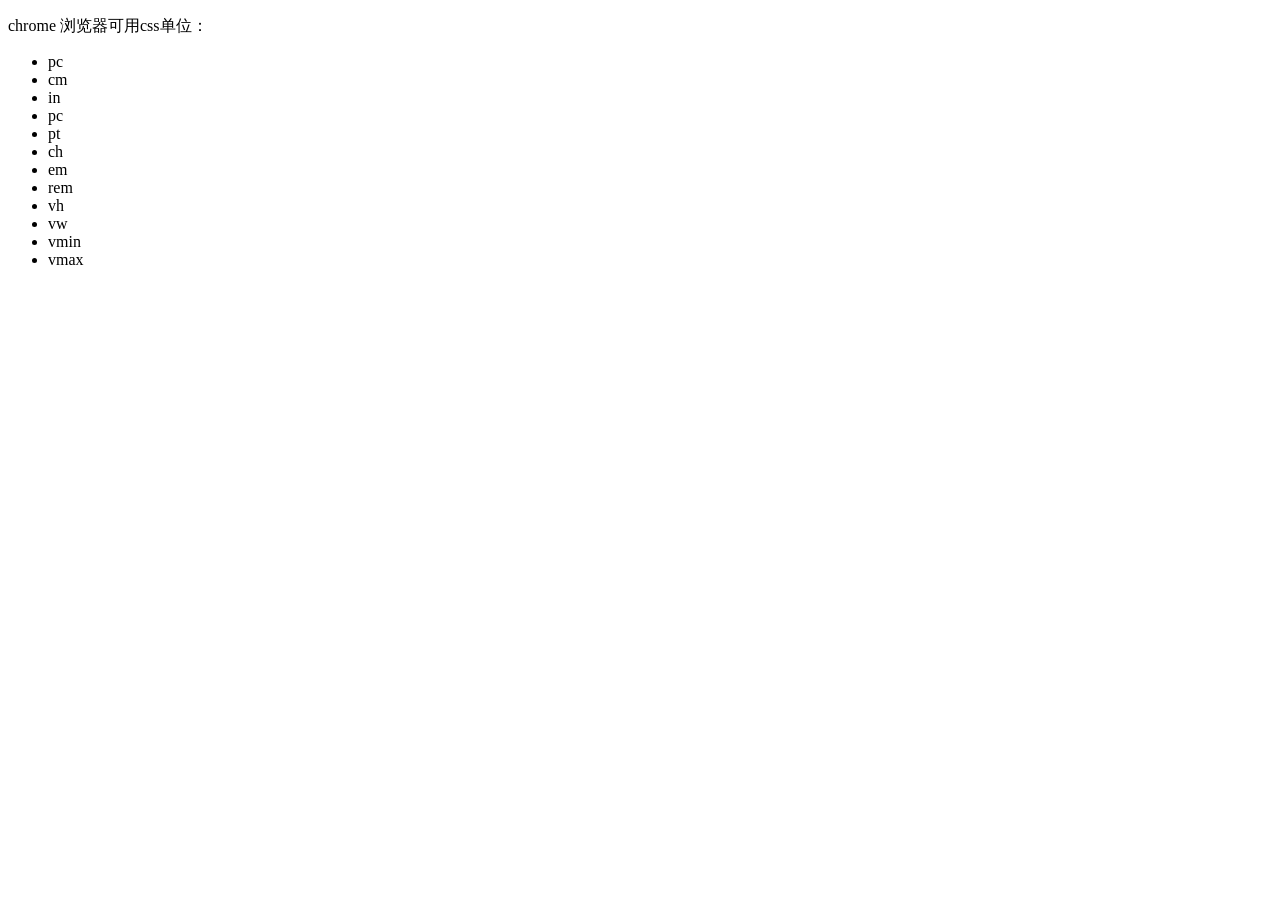
<file: src/css单位.html>
<!DOCTYPE html>
<html lang="en">

<head>
  <meta charset="UTF-8">
  <meta http-equiv="X-UA-Compatible" content="IE=edge">
  <meta name="viewport" content="width=device-width, initial-scale=1.0">
  <title>浏览器中的单位</title>
</head>

<body>
  <p>chrome 浏览器可用css单位：</p>
  <ul>
    <li>pc</li>
    <li>cm</li>
    <li>in</li>
    <li>pc</li>
    <li>pt</li>
    <li>ch</li>
    <li>em</li>
    <li>rem</li>
    <li>vh</li>
    <li>vw</li>
    <li>vmin</li>
    <li>vmax</li>
  </ul>
</body>

</html>
</file>
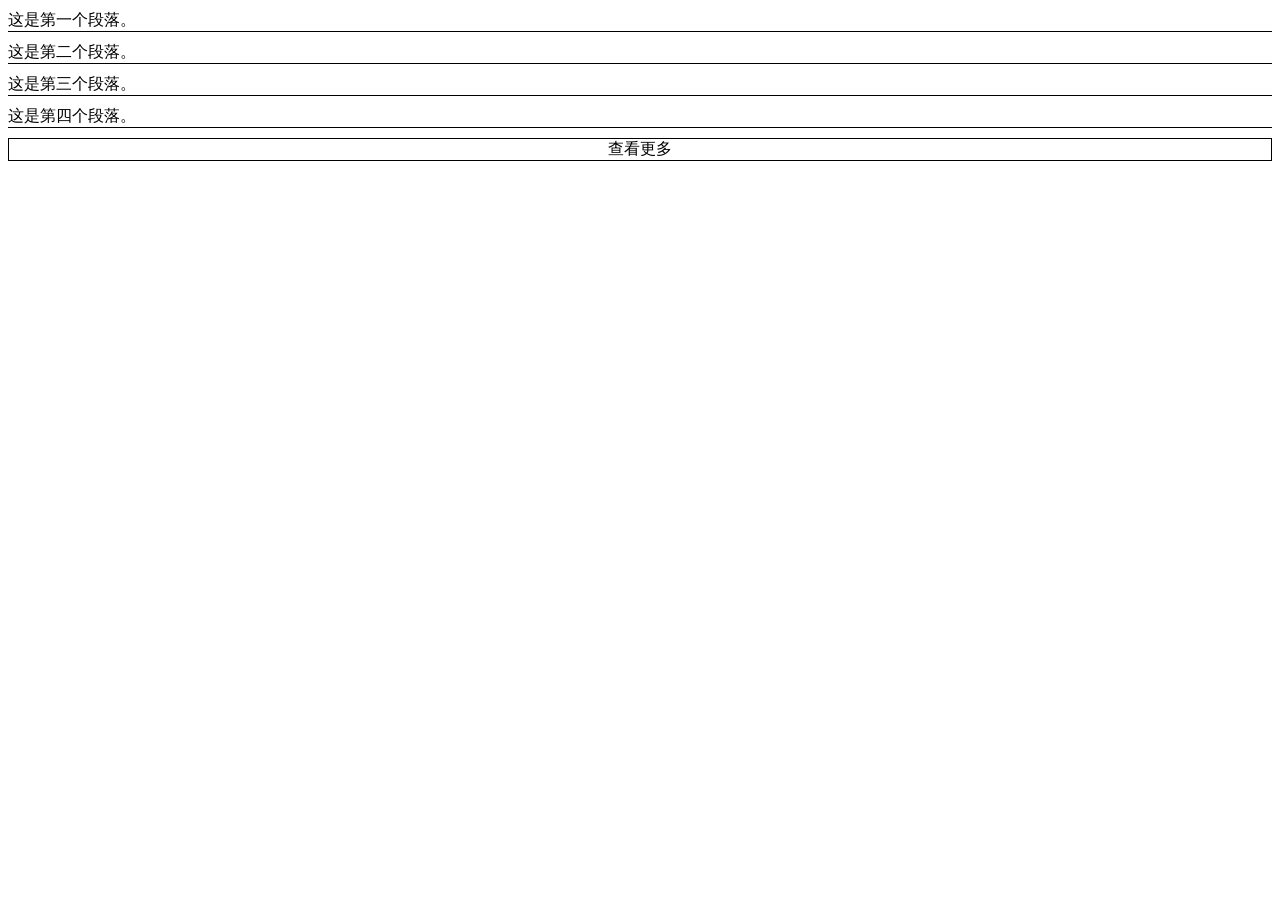
<file: src/demo.html>
<!DOCTYPE html>
<html lang="en">

<head>
  <meta charset="UTF-8">
  <meta http-equiv="X-UA-Compatible" content="IE=edge">
  <meta name="viewport" content="width=device-width, initial-scale=1.0">
  <title>Document</title>
</head>

<body>
  <style>
    .p {
      display: block;
      margin: 10px 0;
      border-bottom: 1px solid #000;
    }

    .p:nth-of-type(last) {
      border: none;
    }

    .more {
      display: block;
      text-align: center;
      border: 1px solid #000;
    }

  </style>
  <div class="pr">
    <a class="p">这是第一个段落。</a>
    <a class="p">这是第二个段落。</a>
    <a class="p">这是第三个段落。</a>
    <a class="p">这是第四个段落。</a>
    <a class="more">查看更多</a>
  </div>
</body>

</html>
</file>
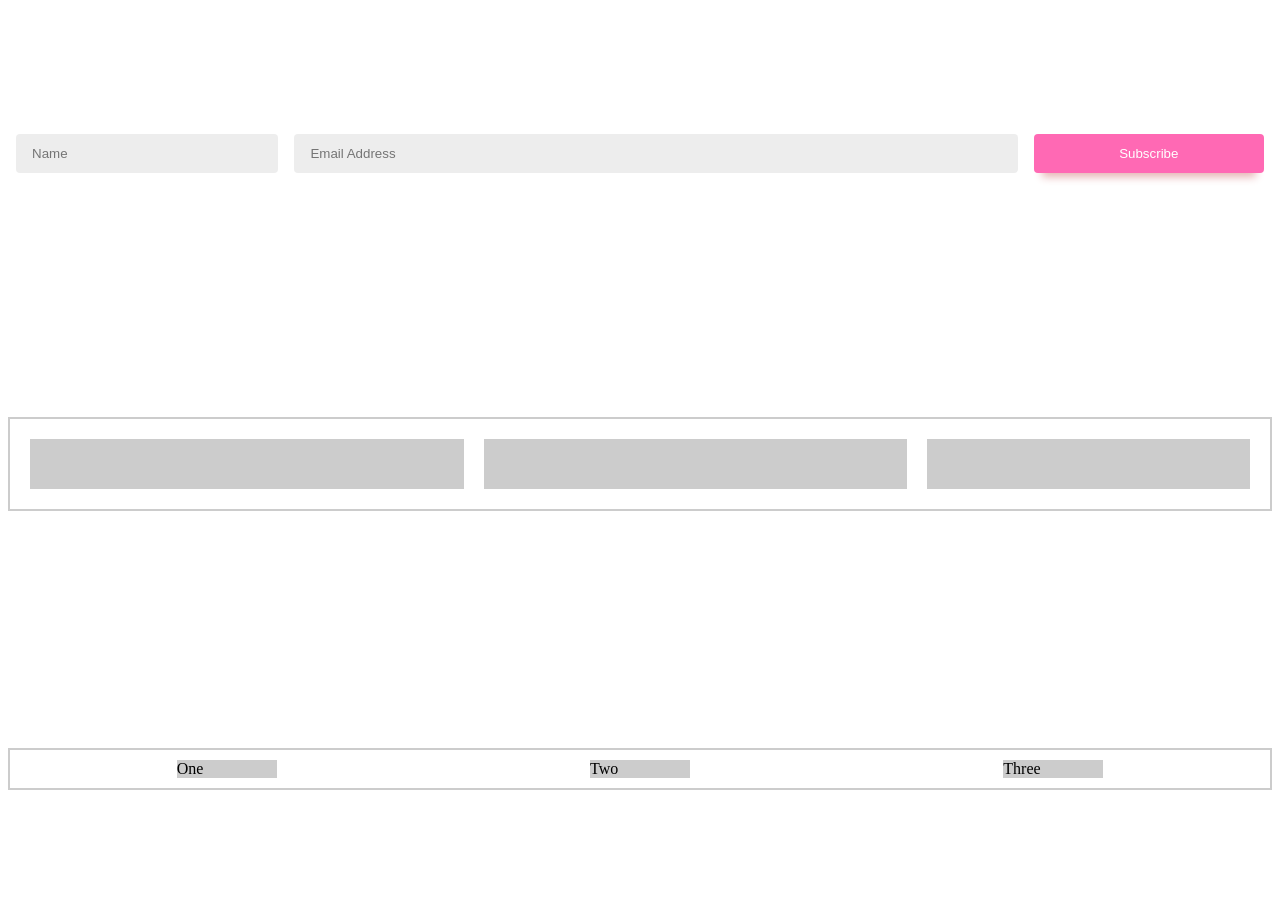
<file: src/flexbox.html>
<!DOCTYPE html>
<html lang="en">

<head>
  <meta charset="UTF-8">
  <meta http-equiv="X-UA-Compatible" content="IE=edge">
  <meta name="viewport" content="width=device-width, initial-scale=1.0">
  <title>Flexbox</title>
</head>

<body>
  <style>
    body {
      min-height: 100vh;
      display: grid;
      align-items: center;
    }

    form {
      display: flex;
      flex-wrap: wrap;
    }

    form input {
      /* flex: 1 1 10ch; */
      margin: .5rem;
      flex-grow: 1;
      flex-shrink: 1;
      flex-basis: 10ch;
    }

    input[type="email"] {
      flex: 3 1 30ch;
    }

    input {
      border: none;
      background: hsl(0 0% 93%);
      border-radius: .25rem;
      padding: .75rem 1rem;
    }

    input[type="submit"] {
      background: hotpink;
      color: white;
      box-shadow: 0 .75rem .5rem -.5rem hsl(0 50% 80%);
    }

  </style>

  <form>
    <input type="text" placeholder="Name">
    <input type="email" placeholder="Email Address">
    <input type="submit" value="Subscribe">
  </form>

  <style>
    .box {
      display: flex;
      padding: 10px;
      border: 2px solid #ccc;
      flex-wrap: wrap;
    }

    .item {
      height: 50px;
      background-color: aquamarine;
      margin: 10px;
      flex-grow: 2;
      flex-basis: 100px;

    }

    .item1 {
      flex-grow: 3;
    }

    .iem2 {
      flex-basis: 200px;
    }

  </style>
  <div class="box">
    <div class="item item1"></div>
    <div class="item iem2"></div>
    <div class="item"></div>
  </div>
  <script>
    var obj = {}
    console.log(obj)
    obj.foo = 'bar'
    console.log(obj)
  </script>

  <style>
    .box {
      display: flex;
      justify-content: space-around;
    }
    .box div{
      width: 100px;
      background-color: #ccc;
    }
  </style>
  <div class="box">
    <div>One</div>
    <div>Two</div>
    <div>Three</div>
  </div>

</body>

</html>
</file>
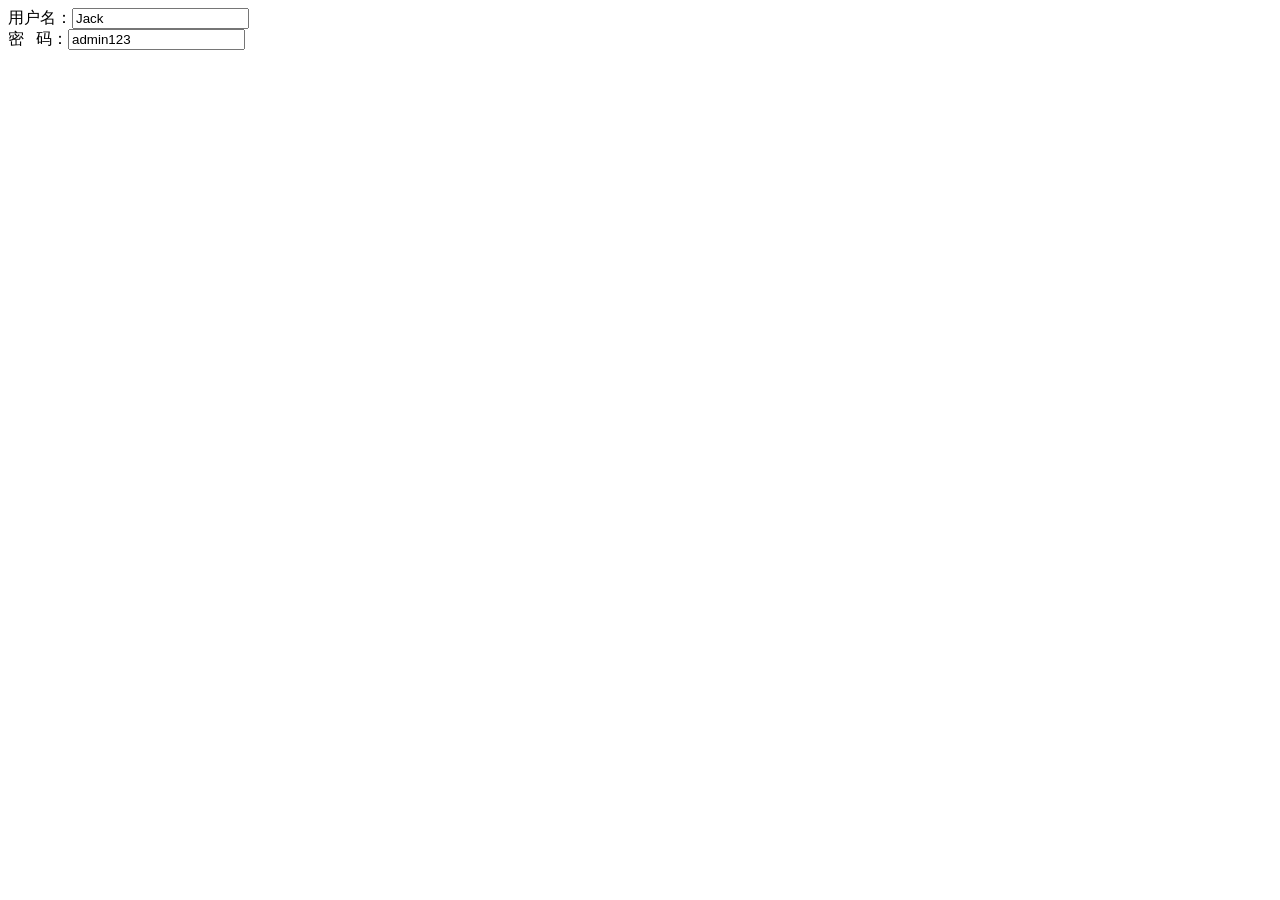
<file: src/jq-formData格式参数提交.html>
<!DOCTYPE html>
<html lang="en">
  <head>
    <meta charset="UTF-8" />
    <meta http-equiv="X-UA-Compatible" content="IE=edge" />
    <meta name="viewport" content="width=device-width, initial-scale=1.0" />
    <title>form表单数据处理</title>
  </head>
  <body>
    <style></style>
    <script src="../assets/js/jquery-3.6.2.js"></script>
    <form id="myForm" onclick="return false">
      <label for="username">
        用户名：<input type="text" name="username" value="Jack" />
      </label>
      <br />
      <label for="password">
        密 &nbsp; 码：<input type="text" name="password" value="admin123" />
      </label>
    </form>
    <script>
      let username = $('input[name="username"]').val();
      let pwd = $('input[name="password"]').val();
      console.log({ username, pwd });

      let myForm = document.querySelector("#myForm");
      let formData1 = new FormData(myForm);

      formData1.forEach((v, k) => {
        console.log(v, ":", k);
      });

      // 生成 FormData形式的值
      let formData = new FormData();
      formData.append("c", "login");
      formData.append("username", username);
      formData.append("password", pwd);
      formData.append("client", "android");
      console.log({ formData });

      // 查看 FromData 形式数据的值
      formData.forEach((v, k) => {
        console.log(v, ":", k);
      });


      /*
      - 判断是否存在某条数据   formData.has(key),存在返回true，不存在返回false。
      - 删除数据   formData.delete(key)
      - 设置/修改数据   formData.set(key,value)如果key不存在则新增一条数据，如果存在，则会修改对应的value值。
      */

      let post_data = { username, pwd };
      let _url = "http://example.com/script.php";

      // 参数为object形式
      $.ajax({
        method: "post",
        url: _url,
        data: post_data, // 自动将 object 形式 转换成 FormData
        success: function () {},
      });
      // 参数为 FormData 形式
      let fd = new FormData();
      // fd.append("username", username);
      // fd.append("pwd", pwd);
      console.log(fd);

      for (let key in post_data) {
        fd.append(key, post_data[key]); //传参数
      }

      fetch(_url, {
        method: "post",
        body: fd, // 通过body 传递 FormData 形式的参数
      });

      fetch(_url, {
        method: "get", // 无 payload
      });
    </script>
  </body>
</html>
</file>
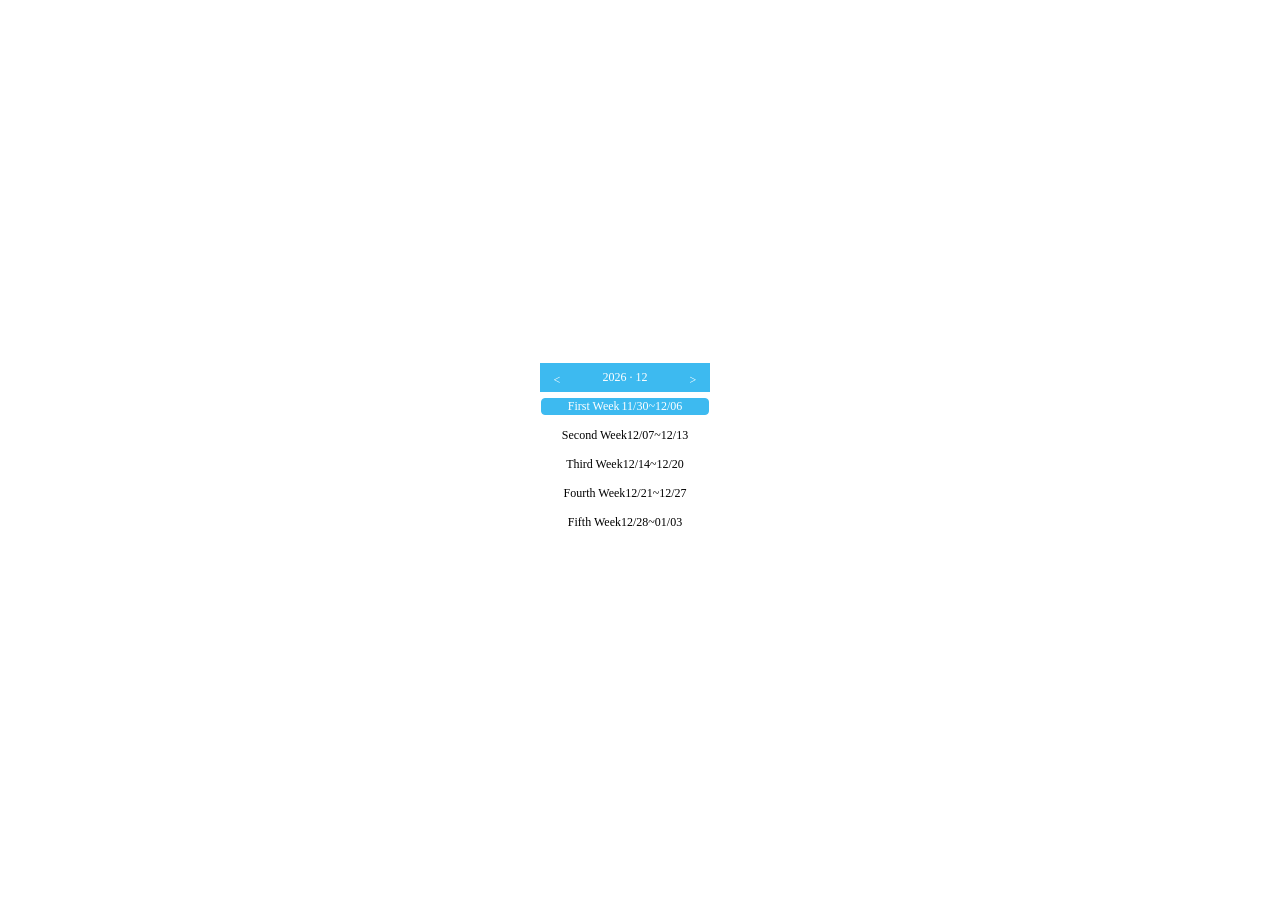
<file: src/weekly.html>
<!DOCTYPE html>
<html lang="en">

<head>
  <meta charset="UTF-8" />
  <meta http-equiv="X-UA-Compatible" content="IE=edge" />
  <meta name="viewport" content="width=device-width, initial-scale=1.0" />
  <title>Document</title>
  <script src="../assets/js/jquery-3.6.2.js"></script>
  <script src="../assets/js/FlexoCalendar.js"></script>
  <link rel="stylesheet" href="../assets/css/FlexoCalendar.css" />
</head>

<body>
  <style>
    .wrapper{
      display: flex;
      width: 100%;
      height: 100vh;
      align-items: center;
      justify-content: center;
    }
    #date{
      width: 200px;
    }
  </style>
  <div class="wrapper">
    <div id="date"></div>
  </div>
  <script>
    // 开始周期选择
    $("#date").flexoCalendar({
      type: "weekly",
      today: true,
      // multi: true,
      onselect: function (date) {
        event.stopPropagation()
      },
    });
  </script>
</body>

</html>
</file>
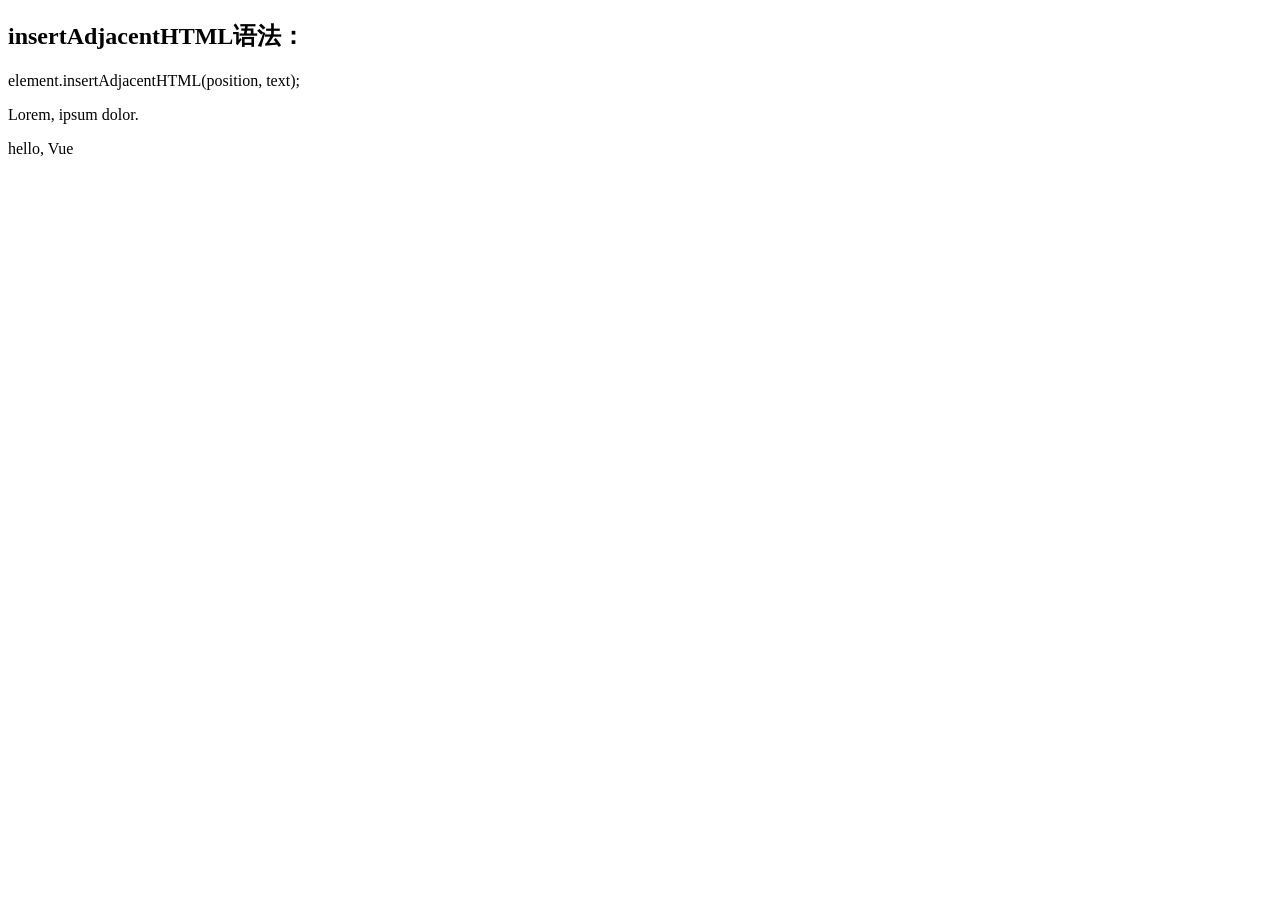
<file: src/使用insertAdjacentHTML插入元素.html>
<!DOCTYPE html>
<html lang="en">

<head>
  <meta charset="UTF-8" />
  <meta http-equiv="X-UA-Compatible" content="IE=edge" />
  <meta name="viewport" content="width=device-width, initial-scale=1.0" />
  <title>insertAdjacentHTML</title>
</head>

<body>
  <div>
    <h2>insertAdjacentHTML语法：</h2>
    <p>element.insertAdjacentHTML(position, text);</p>
    <div class="content">Lorem, ipsum dolor.</div>
    <script>
      let message = "Vue"
      let _html = `<p>hello, ${message}</p>`
      document.querySelector(".content").insertAdjacentHTML("beforeEnd", _html);
    </script>
  </div>
</body>

</html>
</file>
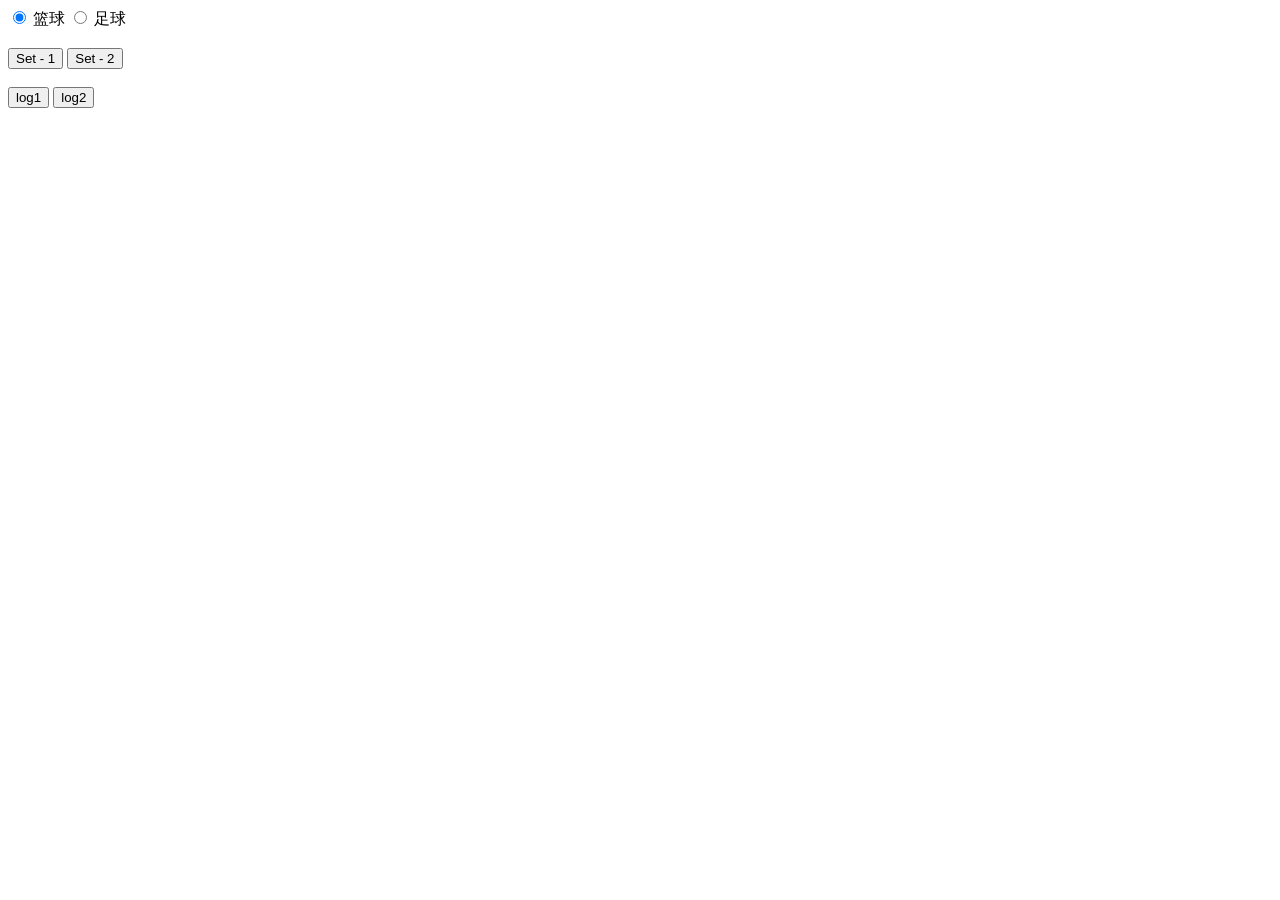
<file: src/获取redio的选中值.html>
<!DOCTYPE html>
<html lang="en">

<head>
  <meta charset="UTF-8">
  <meta http-equiv="X-UA-Compatible" content="IE=edge">
  <meta name="viewport" content="width=device-width, initial-scale=1.0">
  <title>Document</title>
</head>

<body>
  <script src="../assets/js/jquery-3.6.2.js"></script>

  <input type="radio" name="hobby" value="1" id="hh" checked>
  <label for="hh">篮球</label>
  <input type="radio" name="hobby" value="2" id="jj">
  <label for="jj">足球</label>
  <br><br>
  <button onclick="setValue1()">Set - 1</button></button>
  <button onclick="setValue2()">Set - 2</button></button>
  <br><br>
  <button onclick="logValue()">log1 </button></button>
  <button onclick="logValue2()">log2 </button></button>
  <script>
    $('input[name="hobby"]').change(function () {
      let a = $('input[name="hobby"]:checked').val()
      console.log('a', a)
    })

    // function setValue1() {
    //   let a = $('input[name="hobby"][value="1"]').prop('checked', 'checked')
    // }
    function setValue1() {
      // 通过 prop 更改 radio 的选中值，并不会起因 jquery-change 事件，需要在后面手动触发一下 change()
      let a = $('input[name="hobby"][value="1"]').prop('checked', 'checked').change()
    }
    function setValue2() {
      let a = $('input[name="hobby"][value="2"]').prop('checked', 'checked').change()
    }

    /*  现象：
      1. 使用 attr 设置 checked，会使得 两个 input （DOM）上都会有  checked="checked"，经过几次后，无法正确 获取 checked 选项。
      2. 使用 prop 设置 checked，不会在 任何 input（DOM） 上展示 checked 值，但可以正确获取 checked 选项。
    */

    /*  原因：
      1. attr 方法只要用于处理自定义的DOM属性。
      2. prop 方法主要处理本身就带有的故有属性。
      这里 checked 是 radio 的自带属性，所以应该使用 prop。
      ## W3C标准里说明的属性，或者说在IDE里能够智能提示出的属性，这些都是固有属性。
      ## html元素自定义（本身没有的）的属性则用attr()
      3. jQuery中，具有 true 和 false 两个属性的属性，如 checked, selected 或者 disabled 使用prop()，其他的使用 attr()
    */

    function logValue() {
      // 标注 :checked 属性，来正确的获取 radio 的选中值
      let a = $('input[name="hobby"]:checked').val()
      console.log('a', a)
    }
    function logValue2() {
      // 无法正确获取
      let a = $('input[name="hobby"]').val()
      console.log('a', a)
    }
  </script>
</body>

</html>
</file>
<file: assets/css/FlexoCalendar.css>
@charset "utf-8";
blockquote,body,button,caption,dd,div,dl,dt,fieldset,figure,form,h1,h2,h3,h4,h5,h6,html,input,legend,li,menu,ol,p,pre,.flexoCalendar,td,textarea,th,ul{margin:0;}
{box-sizing:border-box;-moz-box-sizing:border-box;-webkit-box-sizing:border-box;}
.calendar-wrapper{position: relative;margin-bottom: 20px;width: 230px;margin:15px auto;background: #fff;min-height:155px;}
.calendar-wrapper .flexoCalendar{border-collapse:separate;width: 100%;position: relative;z-index: 1}
.flexoCalendar td,.flexoCalendar th{border:0 none;height:27px;text-align:center;width:32px;font-size:12px;}
.flexoCalendar tr th .icon-arrow-left{display:inline-block;height:16px;line-height:16px;margin-top:4px;vertical-align:text-top;width:12px;cursor:pointer}
.flexoCalendar tr th .icon-arrow-right{display:inline-block;height:16px;line-height:16px;margin-top:4px;vertical-align:text-top;width:12px;cursor:pointer}
.icon-arrow-left:before{content: '<';font-style: normal;}
.icon-arrow-right:before{content: '>';font-style: normal;}
.flexoCalendar thead tr{height:25px;color: #fff;}
/*.flexoCalendar thead tr:first-child th{cursor:pointer}*/
.flexoCalendar thead tr:first-child th:hover{background:#3dbaf0}
.flexoCalendar tr td.other-month{color:#aaa}
.flexoCalendar thead,.flexoCalendar th{background-color: #3dbaf0;font-weight: normal;color: #fff;}
.flexoCalendar tr th.current-year{width: 60%;}
.flexoCalendar td.selected-day span{color:  #3dbaf0;}
.flexoCalendar tr td .day{display: block;width: 30px;height: 25px;line-height: 22px;text-align: center;margin:1px;border:1px solid transparent;}
.flexoCalendar tr td.current-day>div,.flexoCalendar td.current-day>span{border:1px solid #3dbaf0!important;border-radius: 4px;color:#3dbaf0;background: #fff;}
.flexoCalendar tr td.selected>div,.flexoCalendar tr td.selected>span,.flexoCalendar tr td.selected>div span{border:1px solid #3dbaf0;border-radius: 4px;background-color:#3dbaf0;color: #fff!important}
#calendar-weekly .calendar-hd,#calendar-monthly .calendar-hd,#calendar-weekly tbody td{height: 30px;}
#calendar-weekly tr td div{margin-bottom: 2px;display: flex;}
#calendar-weekly tr td .week{width: 100%;height: 100%;flex: 1;line-height: 30px;color:#565656;text-align: center;}
#calendar-weekly tr td .process{color:#999;margin-left: 20px;flex: 1;line-height: 30px;display: inline-block;width: 57px;text-align: left;}
#calendar-monthly td.tmonth .month{display: block;width: 55px;height: 30px;line-height:30px;margin:1px;text-align: center;border-radius: 4px;color: #565656;border:1px solid transparent;}
#calendar-monthly td.current-month .month{border:1px solid #3dbaf0;}
#calendar-weekly tr td.week1 div,.tmonth.month1 span,.tmonth.month2 span,.tmonth.month3 span,.tmonth.month4 span{margin-top: 10px!important;}
</file>
